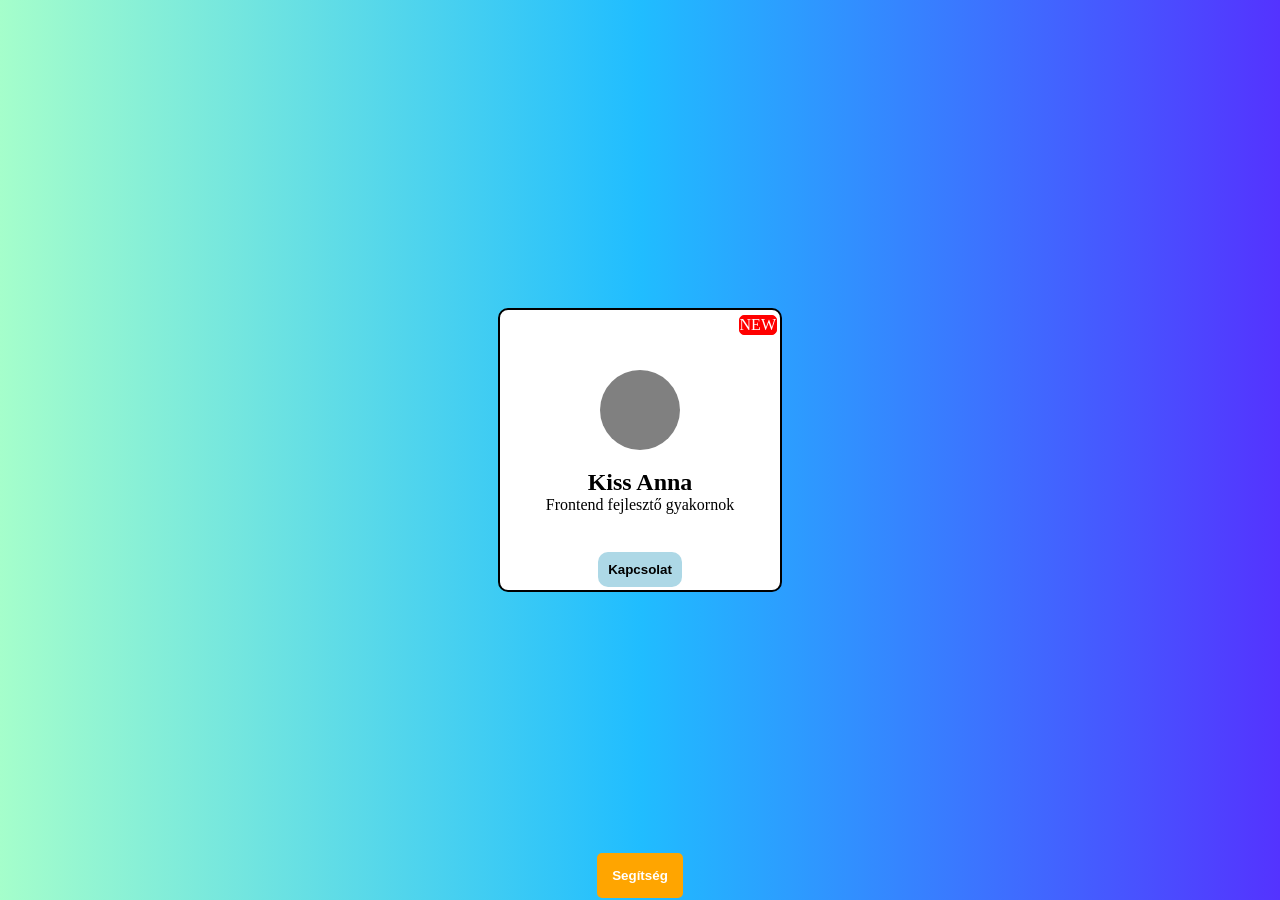
<file: index.html>
<!DOCTYPE html>
<html lang="hu">
<head>
    <meta charset="UTF-8">
    <meta name="viewport" content="width=device-width, initial-scale=1.0">
    <title>Kiss Anna</title>
    <link rel="stylesheet" href="style.css">
</head>
<body>

    <div class="card">
        <div class="label">NEW</div>
        <div class="avatar"></div>
        <h2>Kiss Anna</h2>
        <p>Frontend fejlesztő gyakornok</p>
        <button>Kapcsolat</button>
    </div>
    
    <button class="help-btn">Segítség</button>

</body>
</html>
</file>
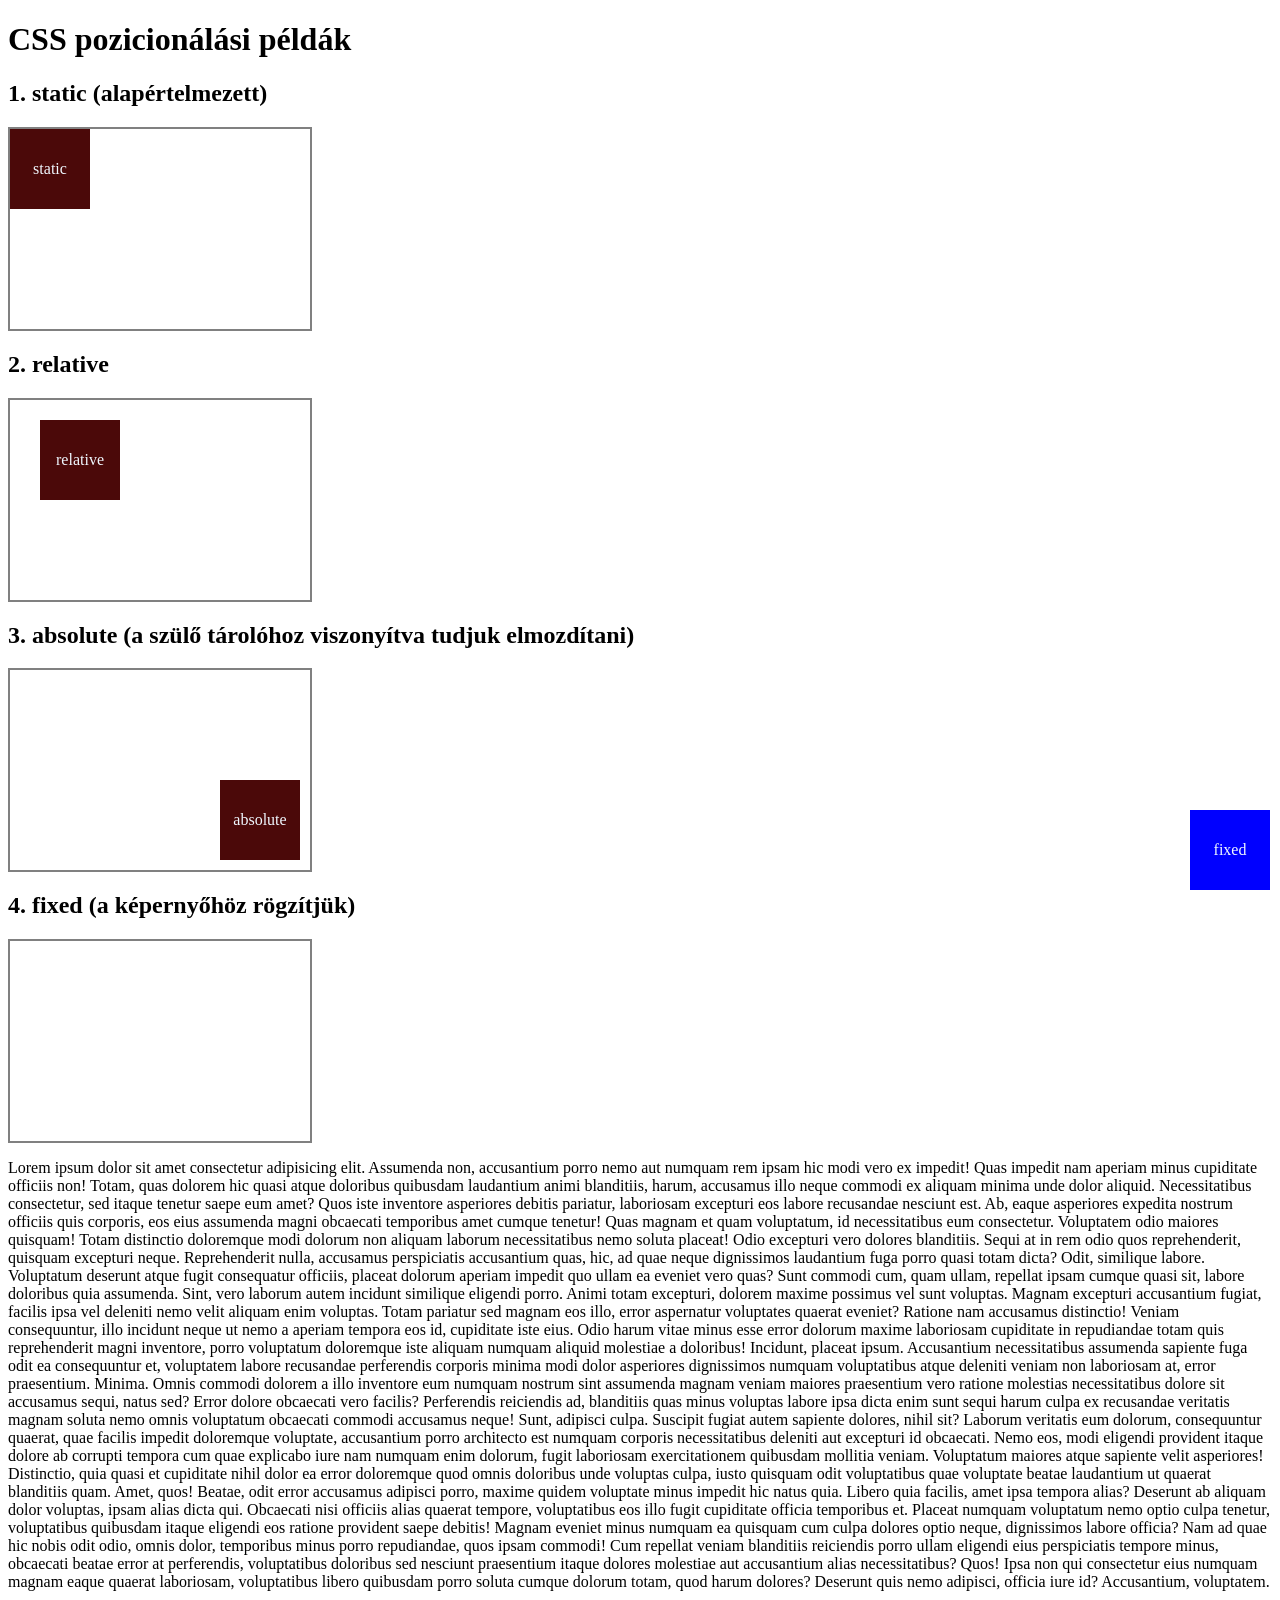
<file: fel1.html>
<!DOCTYPE html>
<html lang="hu">
<head>
    <meta charset="UTF-8">
    <meta name="viewport" content="width=device-width, initial-scale=1.0">
    <title>CSS pozicionálási példák</title>
    <link rel="stylesheet" href="fel1.css">
</head>
<body>

    <h1>CSS pozicionálási példák</h1>

    <h2>1. static (alapértelmezett)</h2>
    <div class="container">
        <div class="box static">static</div>
    </div>

    <h2>2. relative</h2>
    <div class="container">
        <div class="box relative">relative</div>
    </div>

    <h2>3. absolute (a szülő tárolóhoz viszonyítva tudjuk elmozdítani)</h2>
    <div class="container">
        <div class="box absolute">absolute</div>
    </div>

    <h2>4. fixed (a képernyőhöz rögzítjük)</h2>
    <div class="container">
        <div class="box fixed">fixed</div>
    </div>

    <p>Lorem ipsum dolor sit amet consectetur adipisicing elit. Assumenda non, accusantium porro nemo aut numquam rem
        ipsam hic modi vero ex impedit! Quas impedit nam aperiam minus cupiditate officiis non!
        Totam, quas dolorem hic quasi atque doloribus quibusdam laudantium animi blanditiis, harum, accusamus illo neque
        commodi ex aliquam minima unde dolor aliquid. Necessitatibus consectetur, sed itaque tenetur saepe eum amet?
        Quos iste inventore asperiores debitis pariatur, laboriosam excepturi eos labore recusandae nesciunt est. Ab,
        eaque asperiores expedita nostrum officiis quis corporis, eos eius assumenda magni obcaecati temporibus amet
        cumque tenetur!
        Quas magnam et quam voluptatum, id necessitatibus eum consectetur. Voluptatem odio maiores quisquam! Totam
        distinctio doloremque modi dolorum non aliquam laborum necessitatibus nemo soluta placeat! Odio excepturi vero
        dolores blanditiis.
        Sequi at in rem odio quos reprehenderit, quisquam excepturi neque. Reprehenderit nulla, accusamus perspiciatis
        accusantium quas, hic, ad quae neque dignissimos laudantium fuga porro quasi totam dicta? Odit, similique
        labore.
        Voluptatum deserunt atque fugit consequatur officiis, placeat dolorum aperiam impedit quo ullam ea eveniet vero
        quas? Sunt commodi cum, quam ullam, repellat ipsam cumque quasi sit, labore doloribus quia assumenda.
        Sint, vero laborum autem incidunt similique eligendi porro. Animi totam excepturi, dolorem maxime possimus vel
        sunt voluptas. Magnam excepturi accusantium fugiat, facilis ipsa vel deleniti nemo velit aliquam enim voluptas.
        Totam pariatur sed magnam eos illo, error aspernatur voluptates quaerat eveniet? Ratione nam accusamus
        distinctio! Veniam consequuntur, illo incidunt neque ut nemo a aperiam tempora eos id, cupiditate iste eius.
        Odio harum vitae minus esse error dolorum maxime laboriosam cupiditate in repudiandae totam quis reprehenderit
        magni inventore, porro voluptatum doloremque iste aliquam numquam aliquid molestiae a doloribus! Incidunt,
        placeat ipsum.
        Accusantium necessitatibus assumenda sapiente fuga odit ea consequuntur et, voluptatem labore recusandae
        perferendis corporis minima modi dolor asperiores dignissimos numquam voluptatibus atque deleniti veniam non
        laboriosam at, error praesentium. Minima.
        Omnis commodi dolorem a illo inventore eum numquam nostrum sint assumenda magnam veniam maiores praesentium vero
        ratione molestias necessitatibus dolore sit accusamus sequi, natus sed? Error dolore obcaecati vero facilis?
        Perferendis reiciendis ad, blanditiis quas minus voluptas labore ipsa dicta enim sunt sequi harum culpa ex
        recusandae veritatis magnam soluta nemo omnis voluptatum obcaecati commodi accusamus neque! Sunt, adipisci
        culpa.
        Suscipit fugiat autem sapiente dolores, nihil sit? Laborum veritatis eum dolorum, consequuntur quaerat, quae
        facilis impedit doloremque voluptate, accusantium porro architecto est numquam corporis necessitatibus deleniti
        aut excepturi id obcaecati.
        Nemo eos, modi eligendi provident itaque dolore ab corrupti tempora cum quae explicabo iure nam numquam enim
        dolorum, fugit laboriosam exercitationem quibusdam mollitia veniam. Voluptatum maiores atque sapiente velit
        asperiores!
        Distinctio, quia quasi et cupiditate nihil dolor ea error doloremque quod omnis doloribus unde voluptas culpa,
        iusto quisquam odit voluptatibus quae voluptate beatae laudantium ut quaerat blanditiis quam. Amet, quos!
        Beatae, odit error accusamus adipisci porro, maxime quidem voluptate minus impedit hic natus quia. Libero quia
        facilis, amet ipsa tempora alias? Deserunt ab aliquam dolor voluptas, ipsam alias dicta qui.
        Obcaecati nisi officiis alias quaerat tempore, voluptatibus eos illo fugit cupiditate officia temporibus et.
        Placeat numquam voluptatum nemo optio culpa tenetur, voluptatibus quibusdam itaque eligendi eos ratione
        provident saepe debitis!
        Magnam eveniet minus numquam ea quisquam cum culpa dolores optio neque, dignissimos labore officia? Nam ad quae
        hic nobis odit odio, omnis dolor, temporibus minus porro repudiandae, quos ipsam commodi!
        Cum repellat veniam blanditiis reiciendis porro ullam eligendi eius perspiciatis tempore minus, obcaecati beatae
        error at perferendis, voluptatibus doloribus sed nesciunt praesentium itaque dolores molestiae aut accusantium
        alias necessitatibus? Quos!
        Ipsa non qui consectetur eius numquam magnam eaque quaerat laboriosam, voluptatibus libero quibusdam porro
        soluta cumque dolorum totam, quod harum dolores? Deserunt quis nemo adipisci, officia iure id? Accusantium,
        voluptatem.</p>

</body>
</html>
</file>
<file: style.css>
body {
    margin: 0;
    min-height: 100vh;
    display: flex;
    justify-content: center;
    align-items: center;
    background: #5433FF;
    background: -webkit-linear-gradient(to right, #A5FECB, #20BDFF, #5433FF);
    background: linear-gradient(to right, #A5FECB, #20BDFF, #5433FF);
}

.card {
    border: 2px solid black;
    width: 280px;
    height: 280px;
    border-radius: 10px;
    position: relative;
    background-color: white;
    justify-content: center;
    display: flex;
    flex-direction: column;
    align-items: center;
}

.label {
    position: absolute;
    right: 3px;
    top: 5px;
    border: 1px solid red;
    border-radius: 5px;
    background-color: red;
    color: white;
}

.avatar {
    width: 80px;
    height: 80px;
    background-color: gray;
    border-radius: 50%;
}

.help-btn {
    position: fixed;
    border: 5px solid orange;
    background-color: orange;
    color: white;
    bottom: 2px;
    border-radius: 5px;
    cursor: pointer;
}

h2 {
    position: relative;
    text-align: center;
    margin-bottom: 0;
}

p {
    margin-top: 0;
    color: black;
}

button {
    position: absolute;
    bottom: 3px;
    background-color: lightblue;
    border: none;
    padding: 10px;
    border-radius: 10px;
    font-weight: bold;
    cursor: pointer;
}
</file>
<file: fel1.css>
.container {
    width: 300px;
    height: 200px;
    border: 2px solid gray;
    position: relative;
}

.box {
    width: 80px;
    height: 80px;
    background-color: rgb(75, 9, 9);
    color: aliceblue;
    display: flex;
    justify-content: center;
    align-items: center;
}

.relative {
    position: relative;
    top: 20px;
    left: 30px;
}

.absolute {
    position: absolute;
    bottom: 10px;
    right: 10px;
}

.fixed {
    position: fixed;
    bottom: 10px;
    right: 10px;
    background-color: blue;
}
</file>
